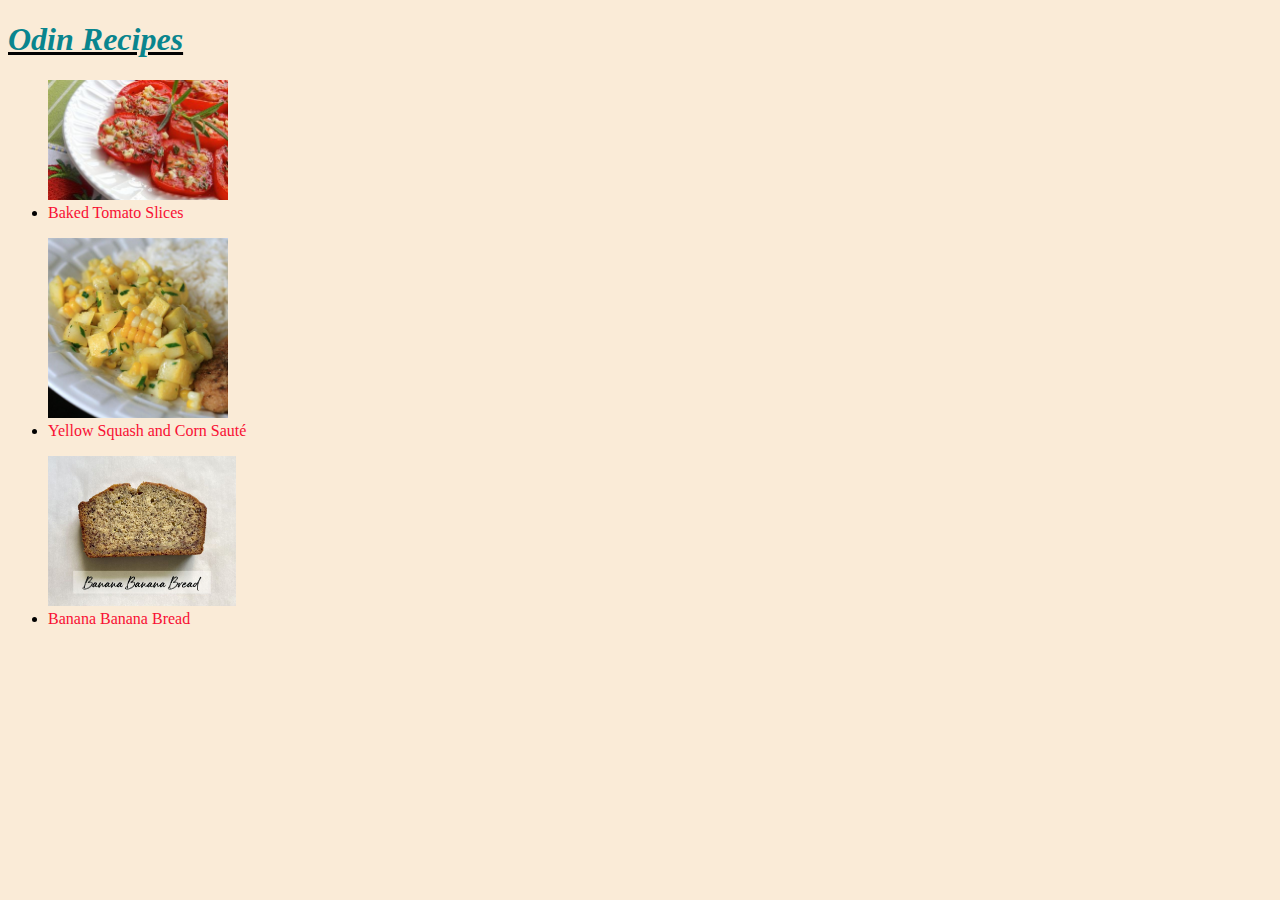
<file: index.html>
<!DOCTYPE html>
<html lang="en">
<head>
    <meta charset="UTF-8">
  <i>  <title> ODIN RECIPES </title> </i>
  <link rel="stylesheet" href="style.css">
</head>
   <ins> <i><h1> Odin Recipes</h1></i></ins>
    <ul>
     <a href="recipes/Bakedtomatoslices.html"> <img src="Bakedtomatoslices.jpg" height="120"> </a>
     <li><a href="recipes/Bakedtomatoslices.html" rel="noreferer" target="_self"> Baked Tomato Slices</a></li></p>
     <a href="recipes/Yellow Squash and Corn Sauté.html"> <img src="yellow.jpg" height="180"> </a>
     <li> <a href="recipes/Yellow Squash and Corn Sauté.html" rel="noreferer" target="_self">Yellow Squash and Corn Sauté</a></li>
     <p></p>
     <a href="recipes/Banana Banana Bread.html"> <img src="banana banana.jpg" height="150">  </a>
     <li><a href="recipes/Banana Banana Bread.html" rel="noreferer" target="_self"> Banana Banana Bread</a></li>
    </ul>
</body>
</html>
</file>
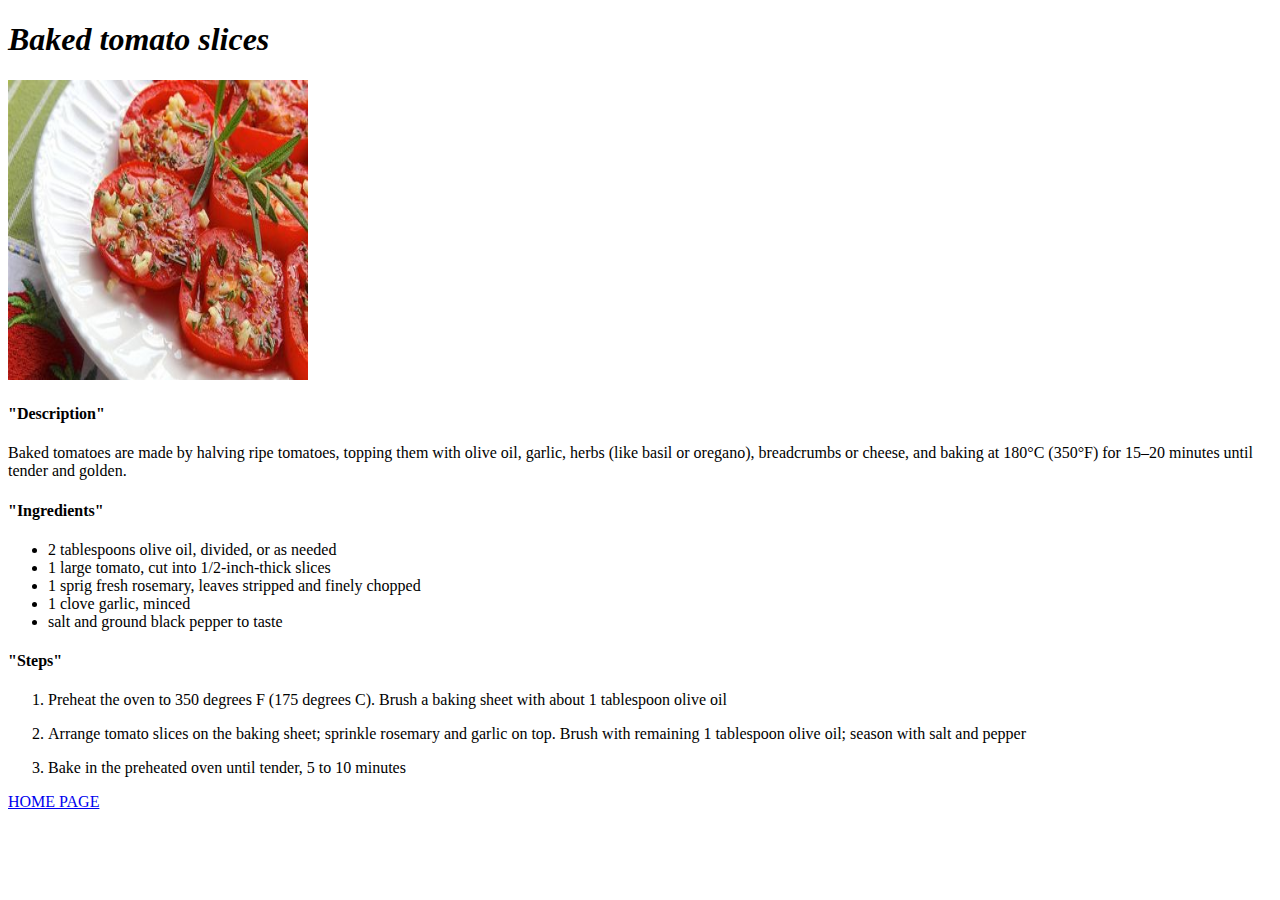
<file: Recipes/Bakedtomatoslices.html>
<!DOCTYPE html>
<html lang="en">
<head>
    <meta charset="UTF-8">
   <title>Baked Tomato Slices Recipe</title>
</head>
<body>
   <i> <h1> Baked tomato slices </h1></i>
    <img src="../Bakedtomatoslices.jpg" height="300" width=300">
    <h4> "Description" </h4>
    <p> Baked tomatoes are made by halving ripe tomatoes, topping them with olive oil, garlic, herbs (like basil or oregano), breadcrumbs or cheese, and baking at 180°C (350°F) for 15–20 minutes until tender and golden.</p>
    <h4> "Ingredients"</h4>
    <ul>
        <li> 2 tablespoons olive oil, divided, or as needed</li>
        <li> 1 large tomato, cut into 1/2-inch-thick slices</li>
        <li> 1 sprig fresh rosemary, leaves stripped and finely chopped</li>
        <li> 1 clove garlic, minced</li>
        <li> salt and ground black pepper to taste</li>
    </ul>

    <h4> "Steps"</h4>
    <ol>
        <li>Preheat the oven to 350 degrees F (175 degrees C). Brush a baking sheet with about 1 tablespoon olive oil</li>
        <P> <li>Arrange tomato slices on the baking sheet; sprinkle rosemary and garlic on top. Brush with remaining 1 tablespoon olive oil; season with salt and pepper </li></p>
        <li> Bake in the preheated oven until tender, 5 to 10 minutes</li>
    </ol>
   <p> <a href="../index.html" rel="noreferer" target="_self"> HOME PAGE </a></p>
    
</body>
</html>
</file>
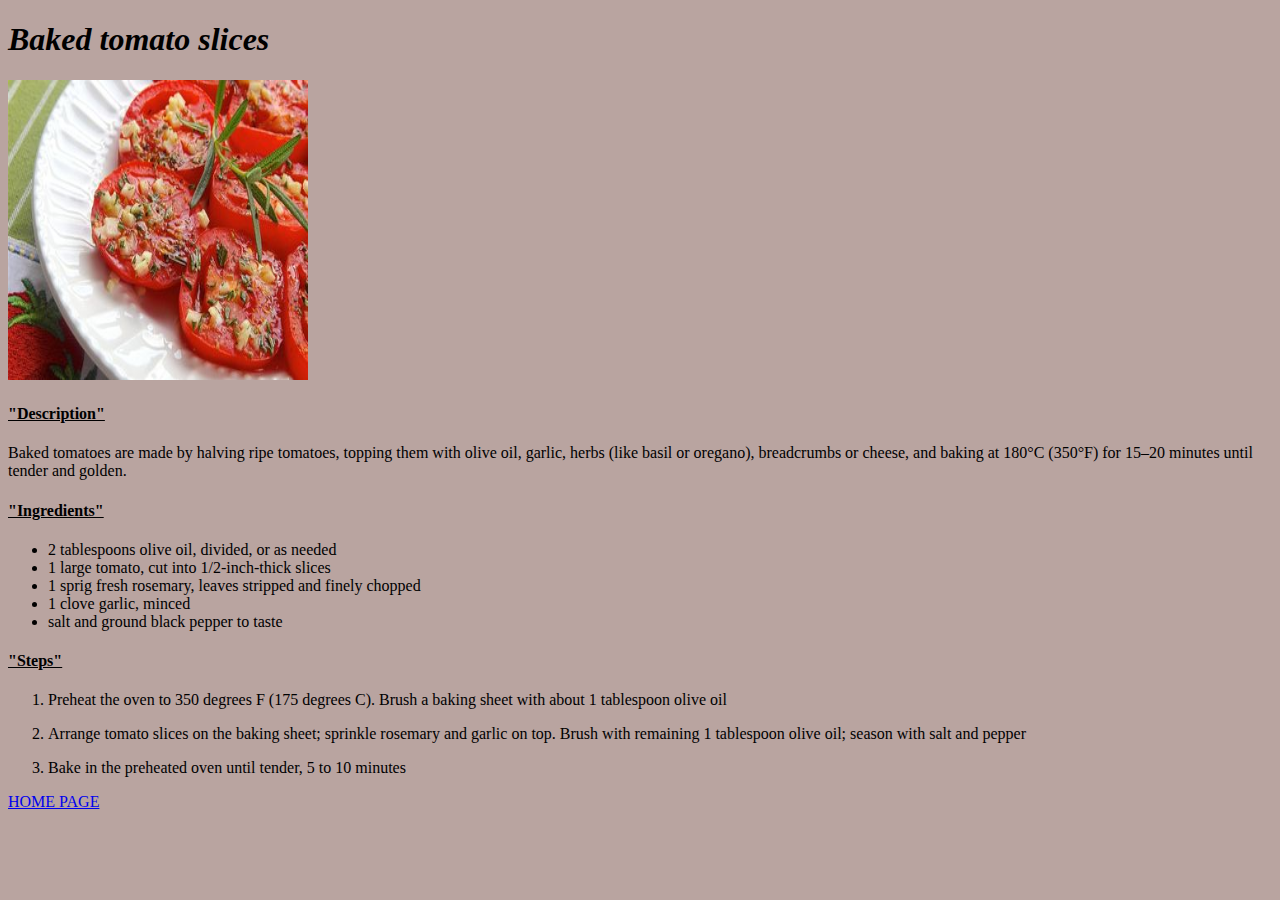
<file: recipes/Bakedtomatoslices.html>
<!DOCTYPE html>
<html lang="en">
<head>
    <meta charset="UTF-8">
   <title>Baked Tomato Slices Recipe</title>
</head>
<body style="background-color:rgb(185, 164, 160)">
   
   <i> <h1> Baked tomato slices </h1></i>
    <img src="../Bakedtomatoslices.jpg" height="300" width=300">
   <ins><h4> "Description" </h4></ins>
    <p> Baked tomatoes are made by halving ripe tomatoes, topping them with olive oil, garlic, herbs (like basil or oregano), breadcrumbs or cheese, and baking at 180°C (350°F) for 15–20 minutes until tender and golden.</p>
    <ins><h4> "Ingredients"</h4></ins>
    <ul>
        <li> 2 tablespoons olive oil, divided, or as needed</li>
        <li> 1 large tomato, cut into 1/2-inch-thick slices</li>
        <li> 1 sprig fresh rosemary, leaves stripped and finely chopped</li>
        <li> 1 clove garlic, minced</li>
        <li> salt and ground black pepper to taste</li>
    </ul>

    <ins><h4> "Steps"</h4></ins>
    <ol>
        <li>Preheat the oven to 350 degrees F (175 degrees C). Brush a baking sheet with about 1 tablespoon olive oil</li>
        <P> <li>Arrange tomato slices on the baking sheet; sprinkle rosemary and garlic on top. Brush with remaining 1 tablespoon olive oil; season with salt and pepper </li></p>
        <li> Bake in the preheated oven until tender, 5 to 10 minutes</li>
    </ol>
   <p> <a href="../index.html" rel="noreferer" target="_self"> HOME PAGE </a></p>
    
</body>
</html>
</file>
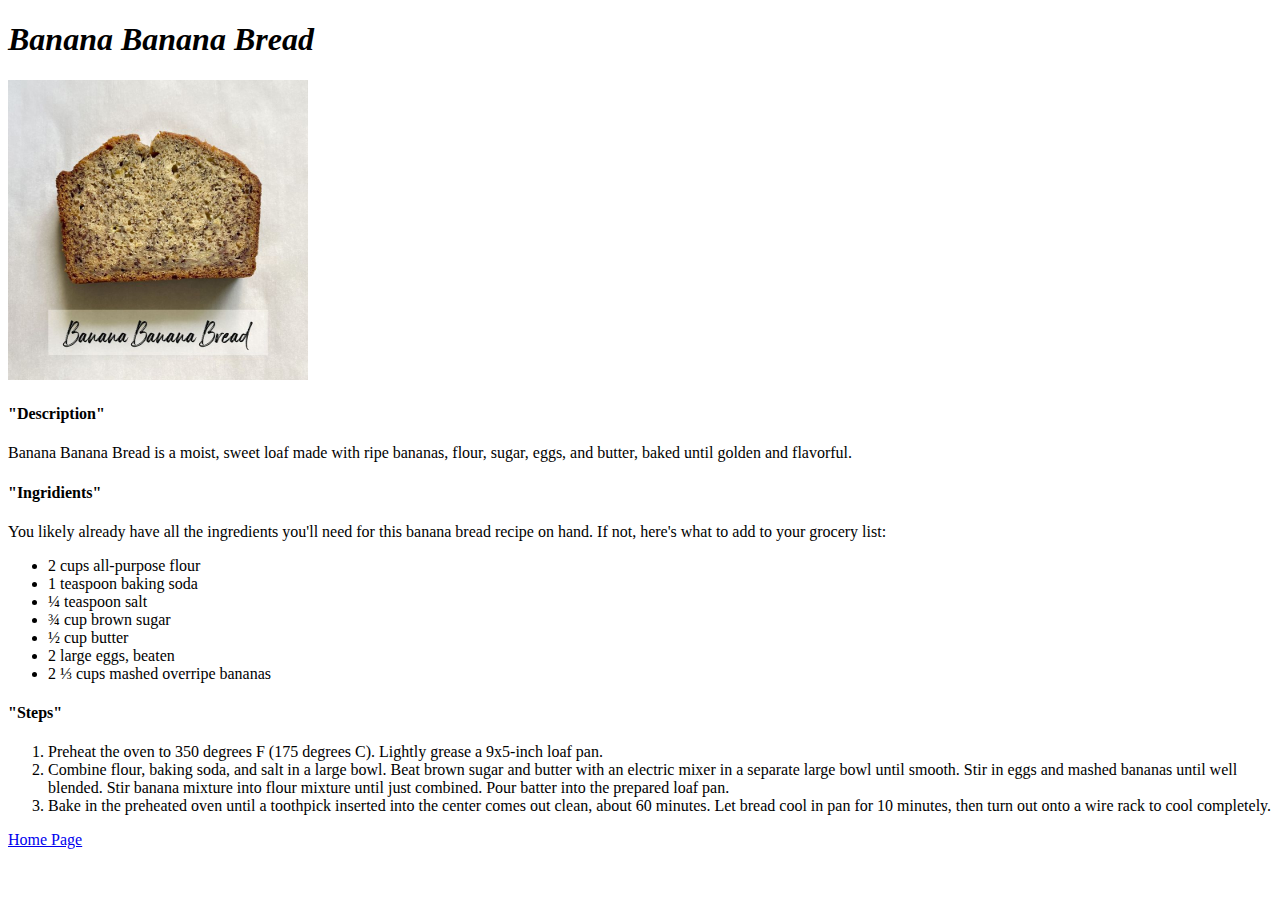
<file: Recipes/Banana Banana Bread.html>
<!DOCTYPE html>
<html lang="en">
<head>
    <meta charset="UTF-8">

    <title>Banana Banana Bread Recipe</title>
</head>
<body>
    <i><h1> Banana Banana Bread</h1></i>
    <img src="../banana banana.jpg" height="300" width="300">
    <h4> "Description"</h4>
    Banana Banana Bread is a moist, sweet loaf made with ripe bananas, flour, sugar, eggs, and butter, baked until golden and flavorful.
    <h4> "Ingridients"</h4>
    You likely already have all the ingredients you'll need for this banana bread recipe on hand. If not, here's what to add to your grocery list:
    <ul>
        <li>2 cups all-purpose flour</li>
        <li>1 teaspoon baking soda</li>
        <li>¼ teaspoon salt</li>
        <Li>¾ cup brown sugar</Li>
        <li>½ cup butter</li>
        <li>2 large eggs, beaten</li>
        <li>2 ⅓ cups mashed overripe bananas</li>
    </ul>
    <h4> "Steps"</h4>
    <ol>
        <li>Preheat the oven to 350 degrees F (175 degrees C). Lightly grease a 9x5-inch loaf pan.</li>
        <li>Combine flour, baking soda, and salt in a large bowl. Beat brown sugar and butter with an electric mixer in a separate large bowl until smooth. Stir in eggs and mashed bananas until well blended. Stir banana mixture into flour mixture until just combined. Pour batter into the prepared loaf pan.</li>
        <li>Bake in the preheated oven until a toothpick inserted into the center comes out clean, about 60 minutes. Let bread cool in pan for 10 minutes, then turn out onto a wire rack to cool completely.</li>
    </ol>
    <a href="../index.html" rel=" noreferer" target="_self"> Home Page </a>
</body>
</html>
</file>
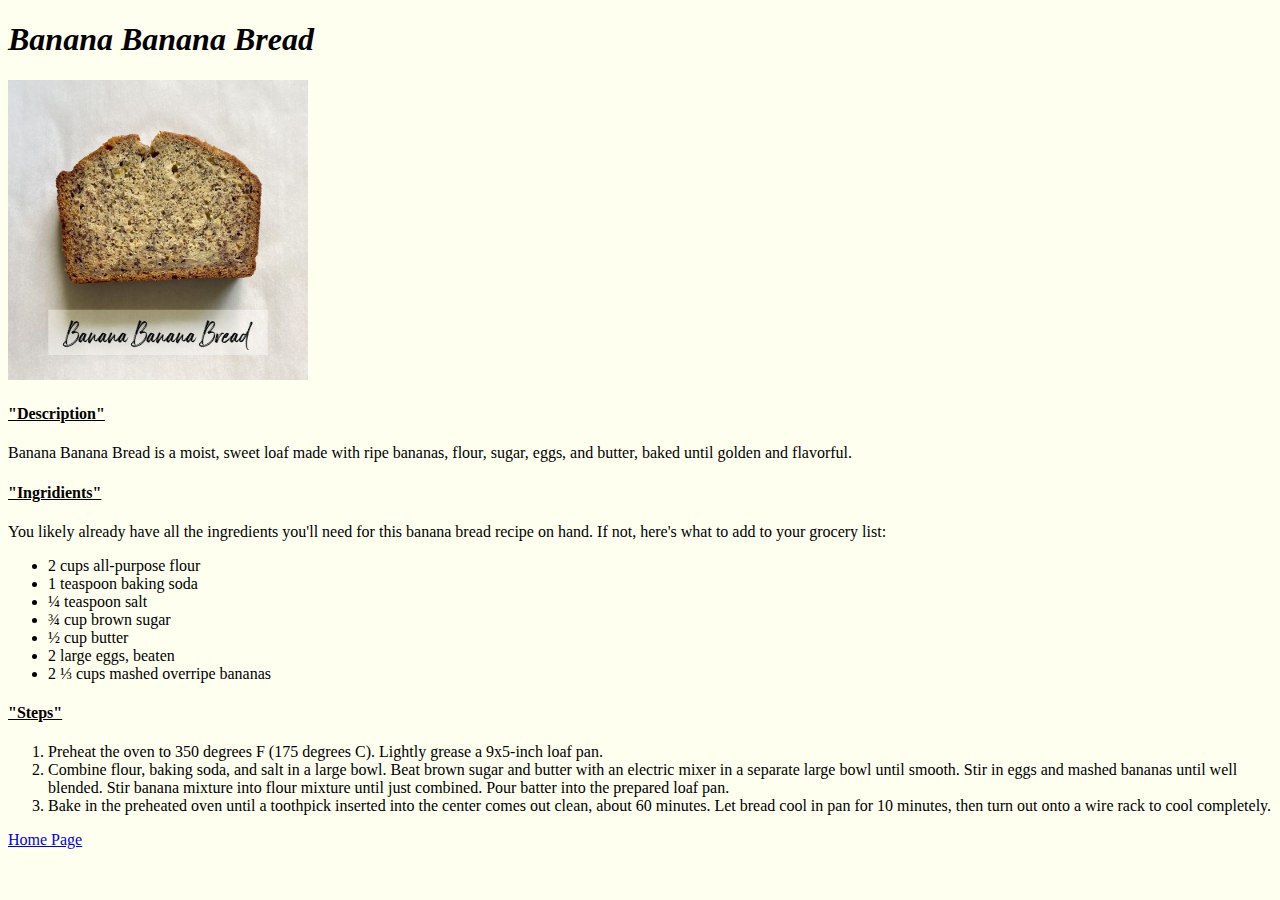
<file: recipes/Banana Banana Bread.html>
<!DOCTYPE html>
<html lang="en">
<head>
    <meta charset="UTF-8">

    <title>Banana Banana Bread Recipe</title>
</head>
<body style="background-color: ivory;">
    <i><h1> Banana Banana Bread</h1></i>
    <img src="../banana banana.jpg" height="300" width="300">
    <ins><h4> "Description"</h4></ins>
    Banana Banana Bread is a moist, sweet loaf made with ripe bananas, flour, sugar, eggs, and butter, baked until golden and flavorful.
    <ins><h4> "Ingridients"</h4></ins>
    You likely already have all the ingredients you'll need for this banana bread recipe on hand. If not, here's what to add to your grocery list:
    <ul>
        <li>2 cups all-purpose flour</li>
        <li>1 teaspoon baking soda</li>
        <li>¼ teaspoon salt</li>
        <Li>¾ cup brown sugar</Li>
        <li>½ cup butter</li>
        <li>2 large eggs, beaten</li>
        <li>2 ⅓ cups mashed overripe bananas</li>
    </ul>
   <ins> <h4> "Steps"</h4></ins>
    <ol>
        <li>Preheat the oven to 350 degrees F (175 degrees C). Lightly grease a 9x5-inch loaf pan.</li>
        <li>Combine flour, baking soda, and salt in a large bowl. Beat brown sugar and butter with an electric mixer in a separate large bowl until smooth. Stir in eggs and mashed bananas until well blended. Stir banana mixture into flour mixture until just combined. Pour batter into the prepared loaf pan.</li>
        <li>Bake in the preheated oven until a toothpick inserted into the center comes out clean, about 60 minutes. Let bread cool in pan for 10 minutes, then turn out onto a wire rack to cool completely.</li>
    </ol>
    <a href="../index.html" rel=" noreferer" target="_self"> Home Page </a>
</body>
</html>
</file>
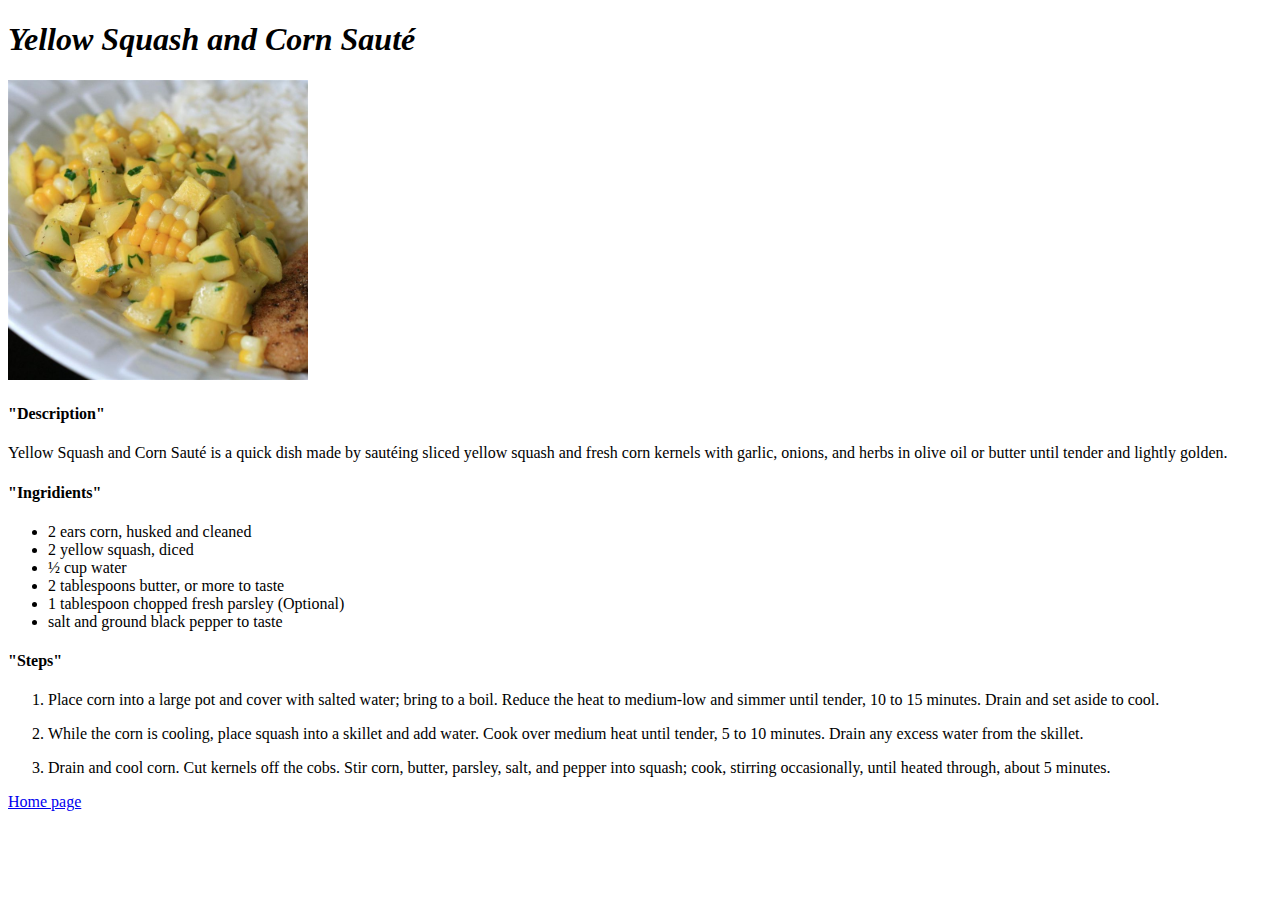
<file: Recipes/Yellow Squash and Corn Sauté.html>
<!DOCTYPE html>
<html lang="en">
<head>
    <meta charset="UTF-8">
    <meta name="viewport" content="width=device-width, initial-scale=1.0">
    <title>Yellow Squash and Corn Saute</title>
</head>
<body>
   <i><h1> Yellow Squash and Corn Sauté</h1></i>
   <img src="../yellow.jpg" height="300" width="300">
  <h4>"Description"</h4>
  <p>Yellow Squash and Corn Sauté is a quick dish made by sautéing sliced yellow squash and fresh corn kernels with garlic, onions, and herbs in olive oil or butter until tender and lightly golden.</p>
  <h4> "Ingridients"</h4>
  <ul>
    <li> 2 ears corn, husked and cleaned</li>
    <li> 2 yellow squash, diced</li>
    <li> ½ cup water</li>
    <li>2 tablespoons butter, or more to taste</li>
    <li> 1 tablespoon chopped fresh parsley (Optional)</li>
    <li>salt and ground black pepper to taste</li>
  </ul>
  <h4> "Steps"</h4>
  <ol>
    <li> Place corn into a large pot and cover with salted water; bring to a boil. Reduce the heat to medium-low and simmer until tender, 10 to 15 minutes. Drain and set aside to cool.</li>
    <p><li> While the corn is cooling, place squash into a skillet and add water. Cook over medium heat until tender, 5 to 10 minutes. Drain any excess water from the skillet.</li></p>
    <li> Drain and cool corn. Cut kernels off the cobs. Stir corn, butter, parsley, salt, and pepper into squash; cook, stirring occasionally, until heated through, about 5 minutes.</li>


  </ol>
  <p> <a href="../index.html" rel="noreferer" target="_self"> Home page </a></p>

</body>
</html>
</file>
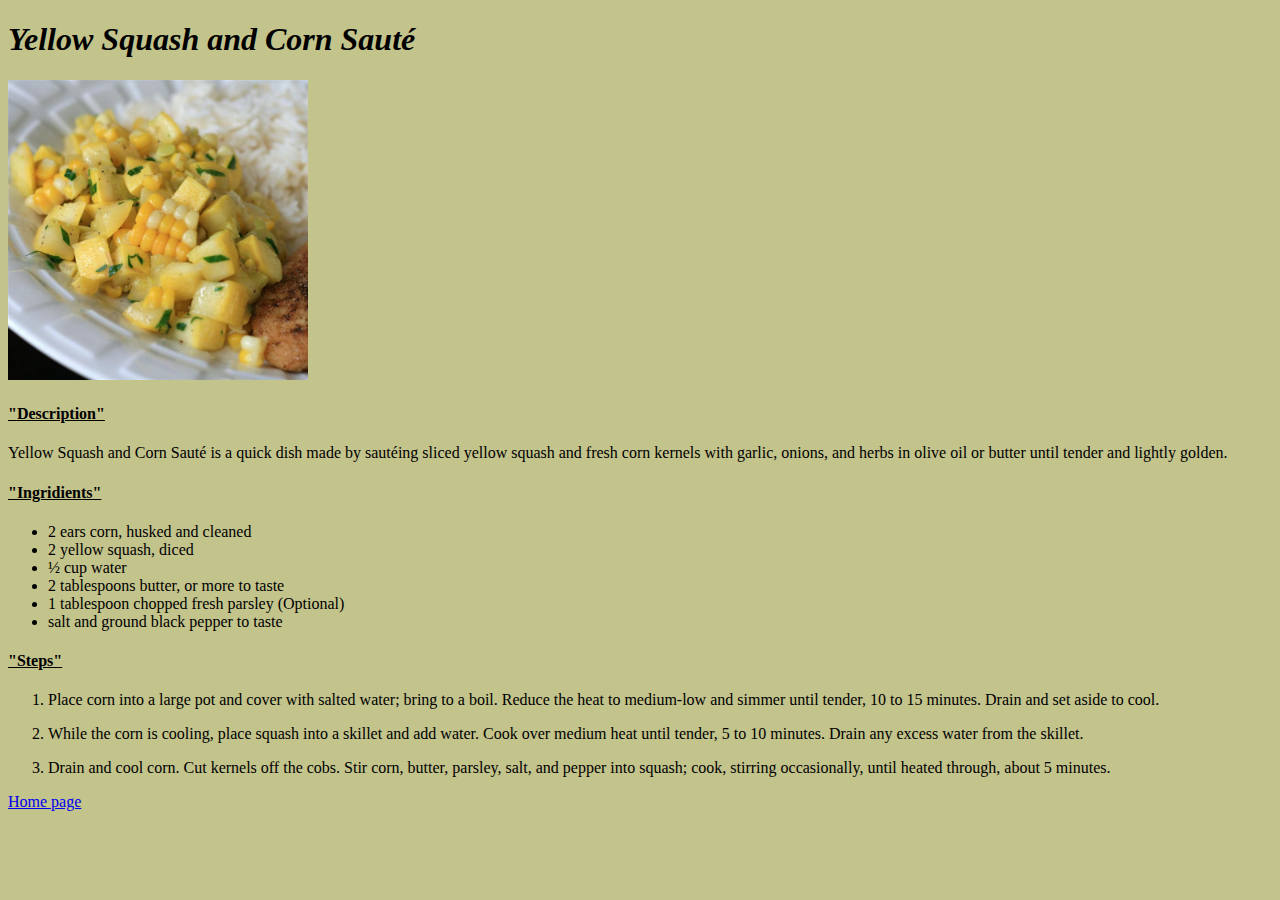
<file: recipes/Yellow Squash and Corn Sauté.html>
<!DOCTYPE html>
<html lang="en">
<head>
    <meta charset="UTF-8">
    <meta name="viewport" content="width=device-width, initial-scale=1.0">
    <title>Yellow Squash and Corn Saute</title>
</head>
<body style="background-color:rgb(195, 195, 140)">
   <i><h1> Yellow Squash and Corn Sauté</h1></i>
   <img src="../yellow.jpg" height="300" width="300">
  <ins><h4>"Description"</h4></ins>
  <p>Yellow Squash and Corn Sauté is a quick dish made by sautéing sliced yellow squash and fresh corn kernels with garlic, onions, and herbs in olive oil or butter until tender and lightly golden.</p>
  <ins><h4> "Ingridients"</h4></ins>
  <ul>
    <li> 2 ears corn, husked and cleaned</li>
    <li> 2 yellow squash, diced</li>
    <li> ½ cup water</li>
    <li>2 tablespoons butter, or more to taste</li>
    <li> 1 tablespoon chopped fresh parsley (Optional)</li>
    <li>salt and ground black pepper to taste</li>
  </ul> 
  <ins><h4> "Steps"</h4></ins>
  <ol>
    <li> Place corn into a large pot and cover with salted water; bring to a boil. Reduce the heat to medium-low and simmer until tender, 10 to 15 minutes. Drain and set aside to cool.</li>
    <p><li> While the corn is cooling, place squash into a skillet and add water. Cook over medium heat until tender, 5 to 10 minutes. Drain any excess water from the skillet.</li></p>
    <li> Drain and cool corn. Cut kernels off the cobs. Stir corn, butter, parsley, salt, and pepper into squash; cook, stirring occasionally, until heated through, about 5 minutes.</li>


  </ol>
  <p> <a href="../index.html" rel="noreferer" target="_self"> Home page </a></p>

</body>
</html>
</file>
<file: style.css>
h1 {

    color:rgb(9, 133, 142)
}

ul li a {
  color: rgb(248, 16, 51);   
  text-decoration: none; 
}

body {

    background-color:antiquewhite
}
</file>
